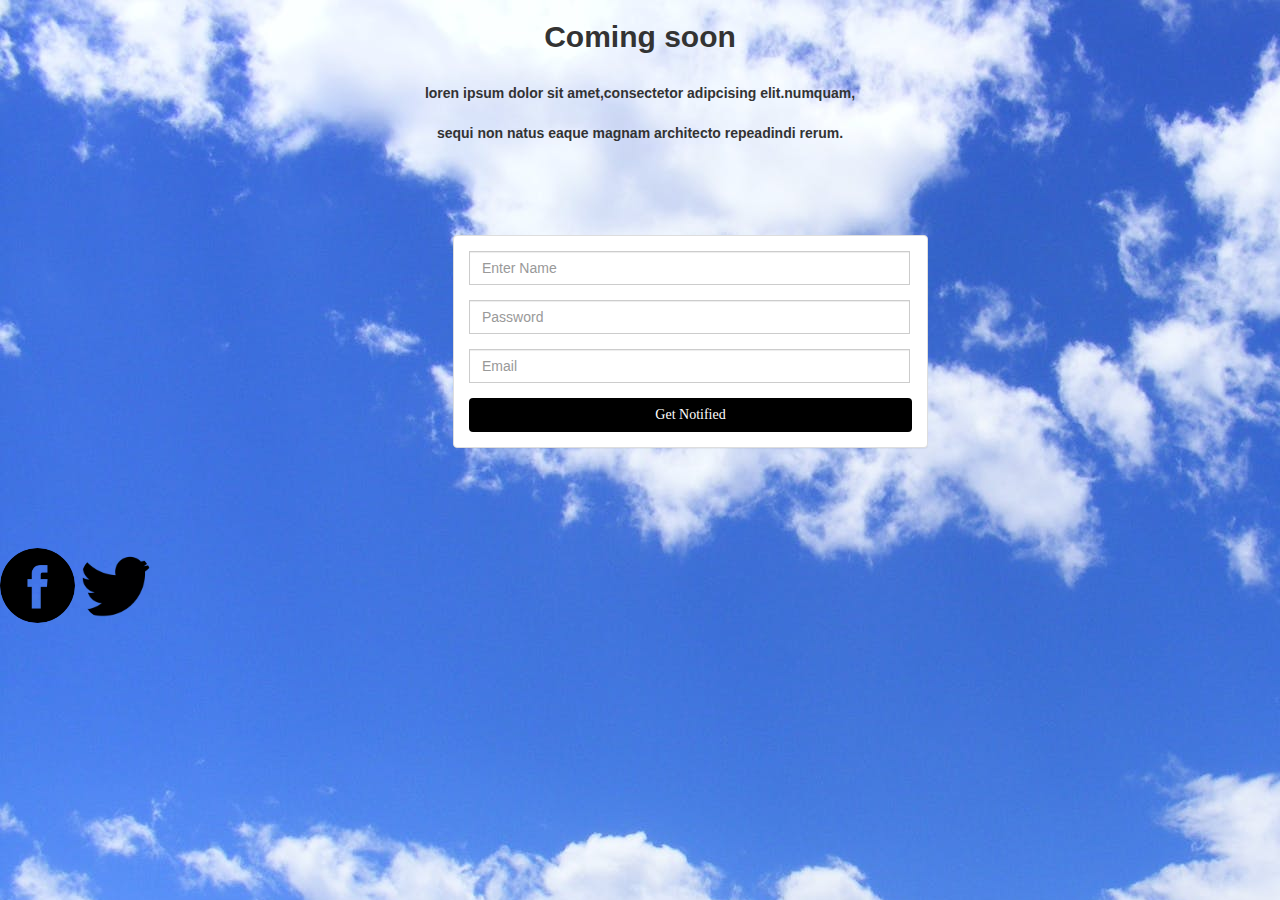
<file: assignment.html>
<!DOCTYPE html>
<html lang="en">

<head>
    <meta charset="UTF-8">
    <meta name="viewport" content="width=device-width, initial-scale=1.0">
    <meta http-equiv="X-UA-Compatible" content="ie=edge">
    <title>Document</title>
    <link href="./index.css/assinment2.css" rel="stylesheet" type="text/css" />
    <link rel="stylesheet" href="https://maxcdn.bootstrapcdn.com/bootstrap/3.3.7/css/bootstrap.min.css">
    <link rel="stylesheet" href="https://cdnjs.cloudflare.com/ajax/libs/font-awesome/4.7.0/css/font-awesome.min.css">
    <script src="https://ajax.googleapis.com/ajax/libs/jquery/3.3.1/jquery.min.js"></script>
    <script src="https://maxcdn.bootstrapcdn.com/bootstrap/3.3.7/js/bootstrap.min.js"></script>

</head>



<body>

    <h2 style="text-align: center; font-weight: bold;">
        Coming soon
    </h2>
<br>

    <p style="text-align: center; font-weight: bold;">loren ipsum dolor sit amet,consectetor adipcising elit.numquam,<br><br>sequi non natus eaque magnam architecto repeadindi rerum.</p>

    <div style="margin-left:358px;margin-top:12px;" class="container center-block">
            <div class="row col" >
            <div class="col-md-6">
            <div class="panel panel-default">
            
            
            <div class="panel-body">
            <form>
            
            <div class="form-group">
            <div class="input-group">
            <input type="text" name="First-Name" class="form-control" placeholder="Enter Name" required />
            </div>
            </div>
            
            <div class="form-group">
            <div class="input-group">
            <input type="password" name="Last-Name" placeholder="Password" class="form-control" required />
            </div>
            </div>
            
            <div class="form-group">
            <div class="input-group">
            <input type="email" name="Email" placeholder="Email" class="form-control" required />
            </div>
            </div>
        
            <input type="submit" value="Get Notified" class="btn btn-block" />
    
            </form>
            </div>
            </div>
            </div>
            </div>
            </div>
            
            <div>
            <img class="img-circle img" src="./images/69407.png"/>
            <img src="./images/twitter.png" class="img img-circle">
        </div>
</body>

</html>
</file>
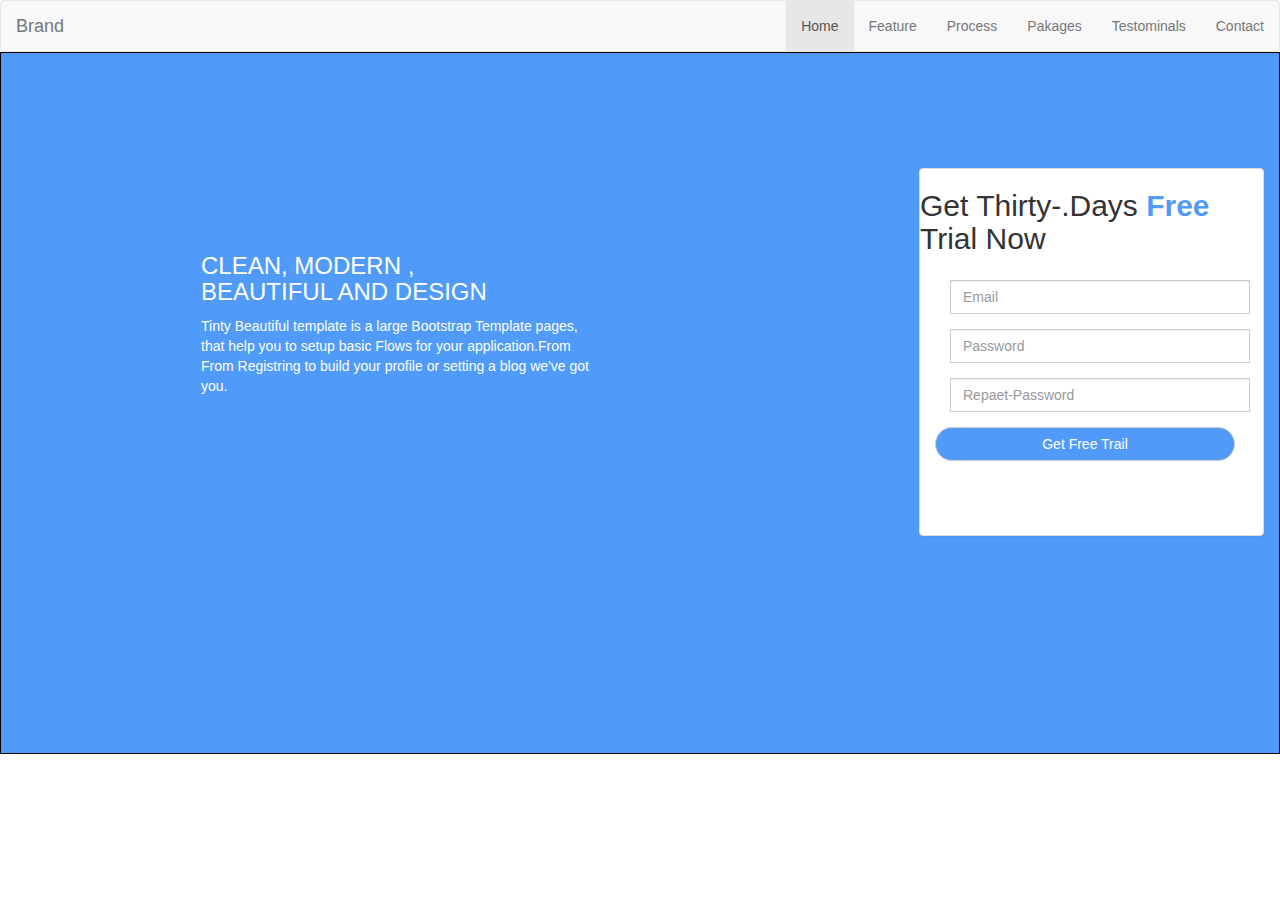
<file: assignment3.html>
<!DOCTYPE html>
<html lang="en">
<head>
    <meta charset="UTF-8">
    <meta name="viewport" content="width=device-width, initial-scale=1.0">
    <meta http-equiv="X-UA-Compatible" content="ie=edge">
    <link rel="stylesheet" type="text/css" href="./css/bootstrap.min.css">
    <link rel="stylesheet" href="https://maxcdn.bootstrapcdn.com/bootstrap/3.3.7/css/bootstrap.min.css">
  <script src="https://ajax.googleapis.com/ajax/libs/jquery/3.3.1/jquery.min.js"></script>
  <script src="https://maxcdn.bootstrapcdn.com/bootstrap/3.3.7/js/bootstrap.min.js"></script>

    <title>Document</title>

    <style>
    
    .page{
        
        height: 702px;
    width: 100%;
    background-color: #0c75f7b8;
    border: 1px solid black;
    margin-top: -20px;
    }

    h3{
        text-transform: uppercase;
        color: white;
        margin-top: 200px;
        margin-left: 200px;
    }
    
    p{
        color: white;
        margin-left: 200px;
    }
    .btn{
    color: white;
    background-color: #0c75f7b8;
    border-radius: 25px;
    width: 300px;
    }
    .panel{
        width: 345px;
    height: 368px;
    margin-left: 545px;
    margin-top: -240px;
    }
    </style>
</head>
<body>
    
        <nav class="navbar navbar-default">
                <!-- Brand and toggle get grouped for better mobile display -->
                <div class="navbar-header">
                    <button type="button" data-target="#navbarCollapse" data-toggle="collapse" class="navbar-toggle">
                        <span class="sr-only">Toggle navigation</span>
                        <span class="icon-bar"></span>
                        <span class="icon-bar"></span>
                        <span class="icon-bar"></span>
                    </button>
                    <a href="#" class="navbar-brand">Brand</a>
                </div>
                <!-- Collection of nav links and other content for toggling -->
                <div id="navbarCollapse" class="collapse navbar-collapse">
                    <ul class="nav navbar-nav navbar-right">
                        <li class="active"><a href="#">Home</a></li>
                        <li><a href="#">Feature </a></li>
                        <li><a href="#">Process</a></li>
                        <li><a href="#">Pakages</a></li>
                        <li><a href="#">Testominals</a></li>
                        <li><a href="#">Contact</a></li>
                    </ul>
                    
                </div>
            </nav>

<div class="page">

    <div>
        <h3>
            Clean, modern , <br>
            Beautiful And Design
        </h3>

        <p>
            Tinty Beautiful template is a large Bootstrap Template pages,<br>
            that help you to setup basic Flows for your application.From<br>
            From Registring to build your profile or setting a blog we've got<br>
            you. 
        </p>
    </div>

    <div style="margin-left:358px;margin-top:12px;" class="container center-block">
            <div class="row col" >
            <div class="col-md-6">
            <div class="panel panel-default">
                <div>
                    <h2>
                        Get Thirty-.Days <b style="color: #0c75f7b8;">Free</b><br>
                         Trial Now
                    </h3>
                </div>
            
            
            <div class="panel-body">
            <form>
            
            <div class="form-group">
            <div class="input-group">
                    <div class="col-lg-10">
                <input type="text" name="Email" style="  width: 300px;" class="form-control" placeholder="Email" required />
            </div>
            </div>
            </div>
            
            <div class="form-group">
            <div class="input-group">
                    <div class="col-lg-10">
            <input type="password" name="Password" style="  width: 300px;" placeholder="Password" class="form-control" required />
            </div>
            </div>
            </div>
            
            <div class="form-group">
            <div class="input-group">
                <div class="col-lg-10">
            <input type="email" name="Confirm-Password" style="  width: 300px;" placeholder="Repaet-Password" class="form-control" required />
            </div>
            </div>
        </div>
        
            <input type="submit" value="Get Free Trail" class="btn btn-default" />
    
            </form>
            </div>
            </div>
            </div>
            </div>
            </div>
</div>



</body>
</html>
</file>
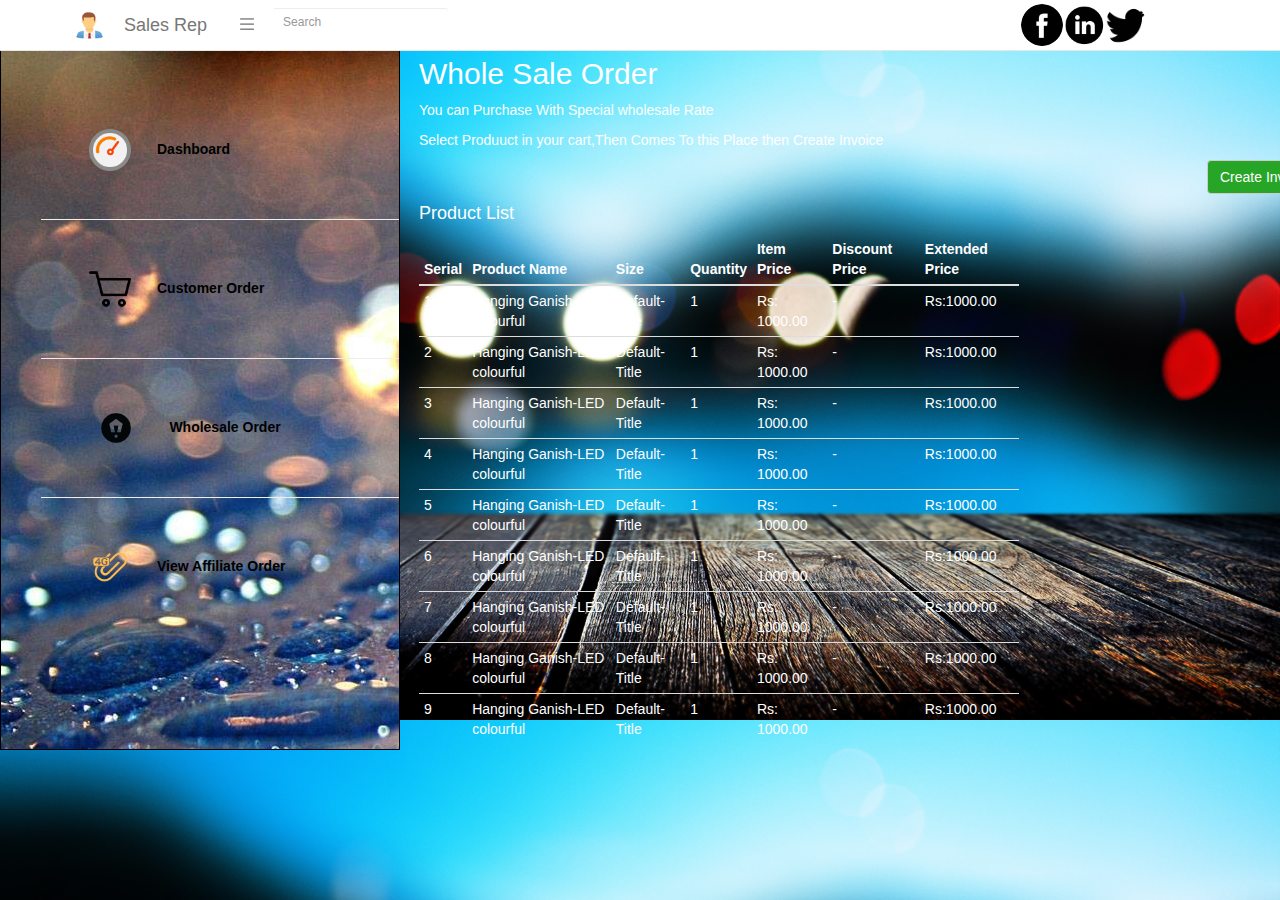
<file: assignment4.html>
<!DOCTYPE html>
<html lang="en">

<head>
    <meta charset="UTF-8">
    <meta name="viewport" content="width=device-width, initial-scale=1.0">
    <meta http-equiv="X-UA-Compatible" content="ie=edge">
    <title>Document</title>
    <link rel="stylesheet" href="https://maxcdn.bootstrapcdn.com/bootstrap/3.3.7/css/bootstrap.min.css">
    <script src="https://ajax.googleapis.com/ajax/libs/jquery/3.3.1/jquery.min.js"></script>
    <script src="https://maxcdn.bootstrapcdn.com/bootstrap/3.3.7/js/bootstrap.min.js"></script>

    <style>
        .img {
            width: 69px;
            height: 66px;
            margin-top: -22px;
        }

        .navbar-default .navbar-nav {
            color: black;
            color: white;
        }

        .navbar {
            background-color: white;
        }

        .lines {
            height: 20px;
            margin-top: -4px;
        }

.icon{

     height: 42px;
    margin-top: 4px;
}
        .form-control {
            margin-top: 7px;
            border: 1px solid white;
        }

        body{
            background:url("./images/HD-Wallpapers-646.jpg");
            background-size: cover;
        }
        .div1{
            height: 750px;
            width:400px;
            border: 1px solid black;
            background-color: black;
            /* opacity: 0.5; */
            background: url("./images/Monsoon_Season_Blue_Rainy_HD_Background_Wallpaper.jpg");
        }
        ul{
            list-style: none;
        }
        ul > li{
            color: white;
        }
       .div1 ul> li{
            margin: 48px;
            font-family: Arial, Helvetica, sans-serif;
            font-weight: bold;
        }
        .div1 ul li > a{
            font-family: Arial, Helvetica, sans-serif;
            font-weight: bold;
            color: black;
            list-style-type: none;
            text-decoration: none;
            margin-left: 26px;
            font-weight: bold;
        }

.icons{
    height: 42px;
}
.div2{
    height:650px ;
    width: 600px;
    margin-left: 419px;
    margin-top: -713px;
}
.btn{
    background-color: rgb(39, 165, 39);
    color: white;
    margin-left: 788px;
}
    </style>
 
</head>
<body>
    <nav class="navbar navbar-default navbar-fixed-top">
        <div class="container">
            <div class="navbar-header">
                <button type=" button" class="navbar-toggle" data-toggle="collapse" data-target="#navbar-collapse">
                    <span class="icon-bar"></span>
                    <span class="icon-bar"></span>
                    <span class="icon-bar"></span>
                </button>
                <a class="navbar-brand" rel="home" href="#" title="Buy Sell Rent Everyting">
                    <img src="./images/images.png" class="navbar-brand img ">Sales Rep</a>


            </div>
            <div id="navbar-collapse" class="collapse navbar-collapse" data-animation="">
                <ul class="nav navbar-nav">
                    <li>
                        <a>
                            <img src="./images/hamburger-512.png" class="lines">
                        </a>
                    </li>
                    <li>
                        <input id="txtName" placeholder="Search" class="form-control input-sm" />
                    </li>

                    <li>
                        <img style="margin-left: 572px;" class="img-responsive img-circle icon" src="./images/69407.png">
                    </li>
                    &nbsp;&nbsp;
                    <li>
                        <img class="img-responsive img-circle icon" src="./images/linkedin_circle_black-512.png "/>
                    </li>
                    &nbsp;&nbsp;
                    <li>
                        <img class="img-responsive img-circle icon" src="./images/twitter.png">
                    </li>
            </div>
        </div>
    </nav>

    <div class="div1">
<br>
<br>
<br></br>
<ul>
    <li><img class="icons" src="./images/speed-512.png"><a href="#">Dashboard</a></li>
    <hr>
    <li><img class="icons" src="./images/shopping-cart-4-512.png"><a href="#">Customer Order</a></li>
    <hr>
    <li><img class="icons" src="./images/LH_Icon-01_720x.png"><a href="#">Wholesale Order</a></li>
    <hr>
    <li><img class="icons" src="./images/order_group_4g_affiliate_577780.png"><a>View Affiliate Order</a></li>
</ul>

    </div>

    <div  class="div2">

        <h2  style="color: white" >Whole Sale Order</h2>
        <p style="color: white" >You can Purchase With Special wholesale Rate</p>
        <p style="color: white">Select Produuct in your cart,Then Comes To this Place then Create Invoice</p>
        <button type="button" class="btn btn-default">Create Invoice</button>
   <h4 style="color: white" >Product List</h4>
   <table class="table table-responsive table-condensed" style="color:rgb(255, 255, 255);">
       <thead>
           <tr>
               <th>Serial</th>
               <th>Product Name</th>
               <th>Size</th>
               <th>Quantity</th>
               <th>Item Price</th>
               <th>Discount Price</th>
               <th>Extended Price</th>
           </tr>
       </thead>
       <tbody>
           <tr>
               <td>1</td>
               <td>Hanging Ganish-LED colourful</td>
               <td>Default-Title</td>
               <td>1</td>
               <td>Rs: 1000.00</td>
               <td>-</td>
               <td>Rs:1000.00</td>

           </tr>
           <tr>
            <td>2</td>
            <td>Hanging Ganish-LED colourful</td>
            <td>Default-Title</td>
            <td>1</td>
            <td>Rs: 1000.00</td>
            <td>-</td>
            <td>Rs:1000.00</td>
            
        </tr>
        <tr>
            <td>3</td>
            <td>Hanging Ganish-LED colourful</td>
            <td>Default-Title</td>
            <td>1</td>
            <td>Rs: 1000.00</td>
            <td>-</td>
            <td>Rs:1000.00</td>
            
        </tr>
        <tr>
            <td>4</td>
            <td>Hanging Ganish-LED colourful</td>
            <td>Default-Title</td>
            <td>1</td>
            <td>Rs: 1000.00</td>
            <td>-</td>
            <td>Rs:1000.00</td>
            
        </tr>
        <tr>
            <td>5</td>
            <td>Hanging Ganish-LED colourful</td>
            <td>Default-Title</td>
            <td>1</td>
            <td>Rs: 1000.00</td>
            <td>-</td>
            <td>Rs:1000.00</td>
            
        </tr>
        <tr>
            <td>6</td>
            <td>Hanging Ganish-LED colourful</td>
            <td>Default-Title</td>
            <td>1</td>
            <td>Rs: 1000.00</td>
            <td>-</td>
            <td>Rs:1000.00</td>
            
        </tr>
        <tr>
            <td>7</td>
            <td>Hanging Ganish-LED colourful</td>
            <td>Default-Title</td>
            <td>1</td>
            <td>Rs: 1000.00</td>
            <td>-</td>
            <td>Rs:1000.00</td>
            
        </tr>
        <tr>
            <td>8</td>
            <td>Hanging Ganish-LED colourful</td>
            <td>Default-Title</td>
            <td>1</td>
            <td>Rs: 1000.00</td>
            <td>-</td>
            <td>Rs:1000.00</td>
            
        </tr>
        <tr>
            <td>9</td>
            <td>Hanging Ganish-LED colourful</td>
            <td>Default-Title</td>
            <td>1</td>
            <td>Rs: 1000.00</td>
            <td>-</td>
            <td>Rs:1000.00</td>
            
        </tr>
       </tbody>
   </table>
   
   
    </div>


</body>

</html>
</file>
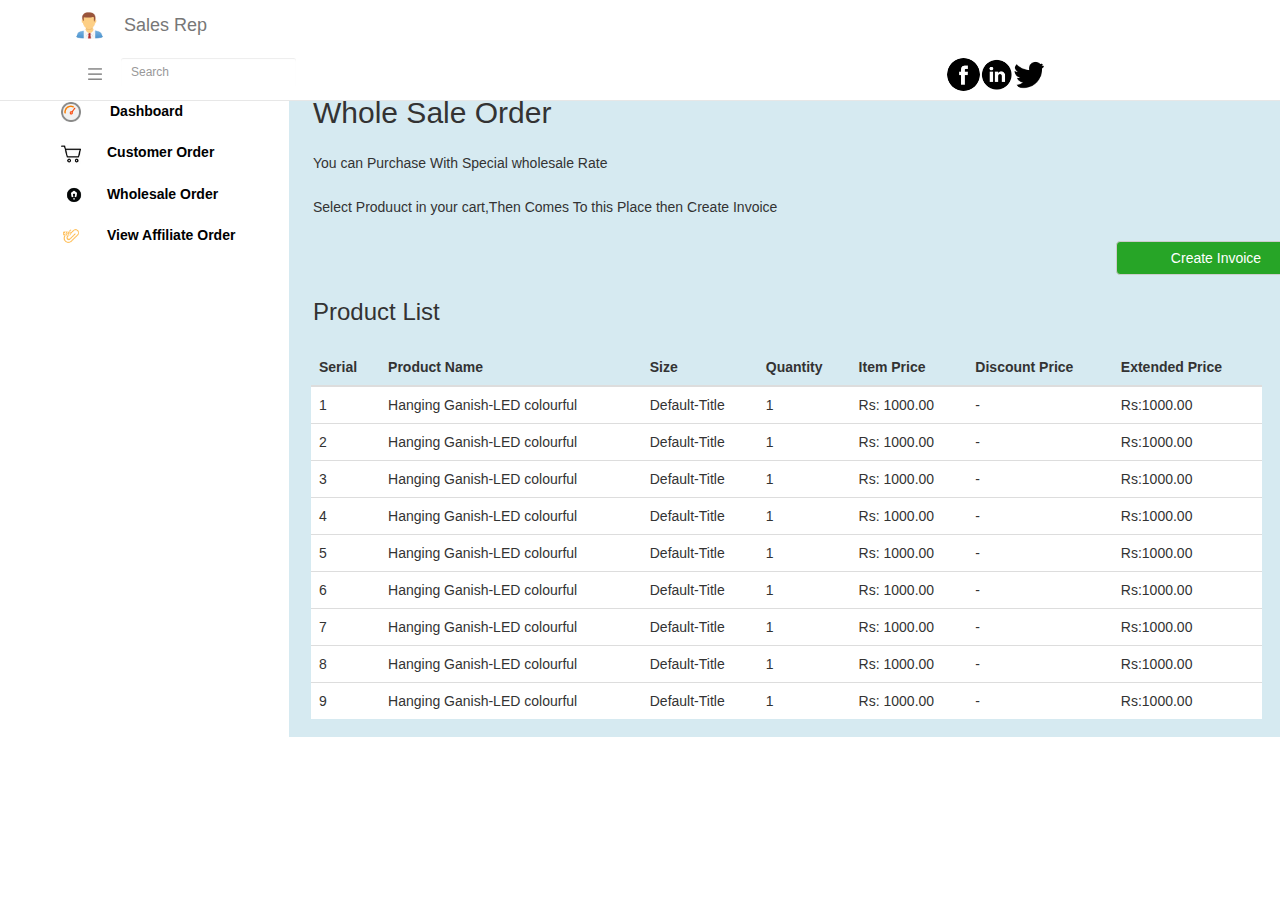
<file: assiignmentfirst.html>
<!DOCTYPE html>
<html lang="en">

<head>
    <meta charset="UTF-8">
    <meta name="viewport" content="width=device-width, initial-scale=1.0">
    <meta http-equiv="X-UA-Compatible" content="ie=edge">
    <title>Document</title>
    <link rel="stylesheet" href="https://maxcdn.bootstrapcdn.com/bootstrap/3.3.7/css/bootstrap.min.css">
    <script src="https://ajax.googleapis.com/ajax/libs/jquery/3.3.1/jquery.min.js"></script>
    <script src="https://maxcdn.bootstrapcdn.com/bootstrap/3.3.7/js/bootstrap.min.js"></script>

    <style>
        .img {
            width: 69px;
            height: 66px;
            margin-top: -22px;
        }

        .navbar-default .navbar-nav {
            color: black;
            color: white;
        }

        .navbar {
            background-color: white;
        }

        .lines {
            height: 20px;
            margin-top: -4px;
        }

.icon{

    height: 33px;
    margin-top: 8px;
}
        .form-control {
            margin-top: 7px;
            border: 1px solid white;
        }

         .div1{
            height: 564px;
            width:300px;
            border: 1px solid white;
            background-color:white;
               }
        ul{
            list-style: none;
        }
        ul > li{
            color: white;
        }
       .div1 ul> li{
            margin: 20px;
            font-family: Arial, Helvetica, sans-serif;
        }
        .div1 ul li > a{
            font-family: Arial, Helvetica, sans-serif;
            font-weight: bold;
            color: black;
            list-style-type: none;
            text-decoration: none;
            margin-left: 26px;
            font-weight: bold;
        }
        .div1 ul li > active
        {
            background-color:lighhtblue;
            color: black;
        }

.icons{
    height: 20px;
}
.div2{
 
    height: 705px;
    margin-left:289px;
    margin-top:-532px;
    background-color: #d6eaf1;
}
.btn{
    background-color: rgb(39, 165, 39);
    color: white;
    margin-left: 827px;
    width: 200px;
}
table{
    width: 90%;
}
.tablediv{
    background-color: white;
    width: 96%;
    margin: 22px;
}
.margin{
    margin: 24px;
}
    </style>
 
</head>
<body>
    <nav class="navbar navbar-default navbar-fixed-top">
        <div class="container">
            <div class="navbar-header">
                <button type=" button" class="navbar-toggle" data-toggle="collapse" data-target="#navbar-collapse">
                    <span class="icon-bar"></span>
                    <span class="icon-bar"></span>
                    <span class="icon-bar"></span>
                </button>
                <a class="navbar-brand" rel="home" href="#" title="Buy Sell Rent Everyting">
                    <img src="./images/images.png" class="navbar-brand img ">Sales Rep</a>


            </div>
            <div id="navbar-collapse" class="collapse navbar-collapse" data-animation="">
                <ul class="nav navbar-nav">
                    <li>
                        <a>
                            <img src="./images/hamburger-512.png" class="lines">
                        </a>
                    </li>
                    <li>
                        <input id="txtName" placeholder="Search" class="form-control input-sm" />
                    </li>

                    <li>
                        <img style="margin-left: 650px;" class="img-responsive img-circle icon" src="./images/69407.png">
                    </li>
                    &nbsp;&nbsp;
                    <li>
                        <img class="img-responsive img-circle icon" src="./images/linkedin_circle_black-512.png "/>
                    </li>
                    &nbsp;&nbsp;
                    <li>
                        <img class="img-responsive img-circle icon" src="./images/twitter.png">
                    </li>
            </div>
        </div>
    </nav>

    <div class="div1">
<br>
<br>
<br></br>
<ul>
    <li><img class="icons" src="./images/speed-512.png"><a href="#" style="margin-left: 29px;">Dashboard</a></li>
   
    <li><img class="icons" src="./images/shopping-cart-4-512.png"><a href="#" >Customer Order</a></li>
    <li><img class="icons active" src="./images/LH_Icon-01_720x.png"><a href="#" style="margin-left: 20px;">Wholesale Order</a></li>
    <li><img class="icons" src="./images/order_group_4g_affiliate_577780.png"><a href="#" >View Affiliate Order</a></li>
</ul>

    </div>

    <div  class="div2">
<br>
<br>
        <h2 class="margin"  >Whole Sale Order</h2>
        <p class="margin"   >You can Purchase With Special wholesale Rate</p>
        <p class="margin"  >Select Produuct in your cart,Then Comes To this Place then Create Invoice</p>
    <div>    
   
   <button type="button" class="btn btn-default">Create Invoice</button>
   <h3 class="margin" >Product List</h3>
</div>
   <div class="tablediv" style="background-color: white;">
   <table class="table table-responsive">
       <thead style="background-color: #d6eaf1">
           <tr>
               <th>Serial</th>
               <th>Product Name</th>
               <th>Size</th>
               <th>Quantity</th>
               <th>Item Price</th>
               <th>Discount Price</th>
               <th>Extended Price</th>
           </tr>
       </thead>
       <tbody>
           <tr>
               <td>1</td>
               <td>Hanging Ganish-LED colourful</td>
               <td>Default-Title</td>
               <td>1</td>
               <td>Rs: 1000.00</td>
               <td>-</td>
               <td>Rs:1000.00</td>

           </tr>
           <tr>
            <td>2</td>
            <td>Hanging Ganish-LED colourful</td>
            <td>Default-Title</td>
            <td>1</td>
            <td>Rs: 1000.00</td>
            <td>-</td>
            <td>Rs:1000.00</td>
            
        </tr>
        <tr>
            <td>3</td>
            <td>Hanging Ganish-LED colourful</td>
            <td>Default-Title</td>
            <td>1</td>
            <td>Rs: 1000.00</td>
            <td>-</td>
            <td>Rs:1000.00</td>
            
        </tr>
        <tr>
            <td>4</td>
            <td>Hanging Ganish-LED colourful</td>
            <td>Default-Title</td>
            <td>1</td>
            <td>Rs: 1000.00</td>
            <td>-</td>
            <td>Rs:1000.00</td>
            
        </tr>
        <tr>
            <td>5</td>
            <td>Hanging Ganish-LED colourful</td>
            <td>Default-Title</td>
            <td>1</td>
            <td>Rs: 1000.00</td>
            <td>-</td>
            <td>Rs:1000.00</td>
            
        </tr>
        <tr>
            <td>6</td>
            <td>Hanging Ganish-LED colourful</td>
            <td>Default-Title</td>
            <td>1</td>
            <td>Rs: 1000.00</td>
            <td>-</td>
            <td>Rs:1000.00</td>
            
        </tr>
        <tr>
            <td>7</td>
            <td>Hanging Ganish-LED colourful</td>
            <td>Default-Title</td>
            <td>1</td>
            <td>Rs: 1000.00</td>
            <td>-</td>
            <td>Rs:1000.00</td>
            
        </tr>
        <tr>
            <td>8</td>
            <td>Hanging Ganish-LED colourful</td>
            <td>Default-Title</td>
            <td>1</td>
            <td>Rs: 1000.00</td>
            <td>-</td>
            <td>Rs:1000.00</td>
            
        </tr>
        <tr>
            <td>9</td>
            <td>Hanging Ganish-LED colourful</td>
            <td>Default-Title</td>
            <td>1</td>
            <td>Rs: 1000.00</td>
            <td>-</td>
            <td>Rs:1000.00</td>
            
        </tr>
       </tbody>
   </table>
</div>
   
    </div>


</body>

</html>
</file>
<file: index.css/assinment2.css>
body{
    background: url("../images/blue-clouds-day-fluffy-53594.jpeg");
    height: 100%;
    width:100%;
}
h3{
    margin-left: 583px;
}
.btn{
    color: white;
    background-color: black;
    font-family: Adobe Caslon Pro;
    font-size: 10px;

}
.btn .btn-block{
    color: white;
    background-color: black;
}
.container{
    margin-left: 358px;
    margin-top: 101px;
}

.col{
	  
	  
    margin:0 auto;
    padding:80px;
   float:none;}
   
  

       .input-group{
           width: 441px;
       }
       .img{
           height: 75px;
       }
</file>
